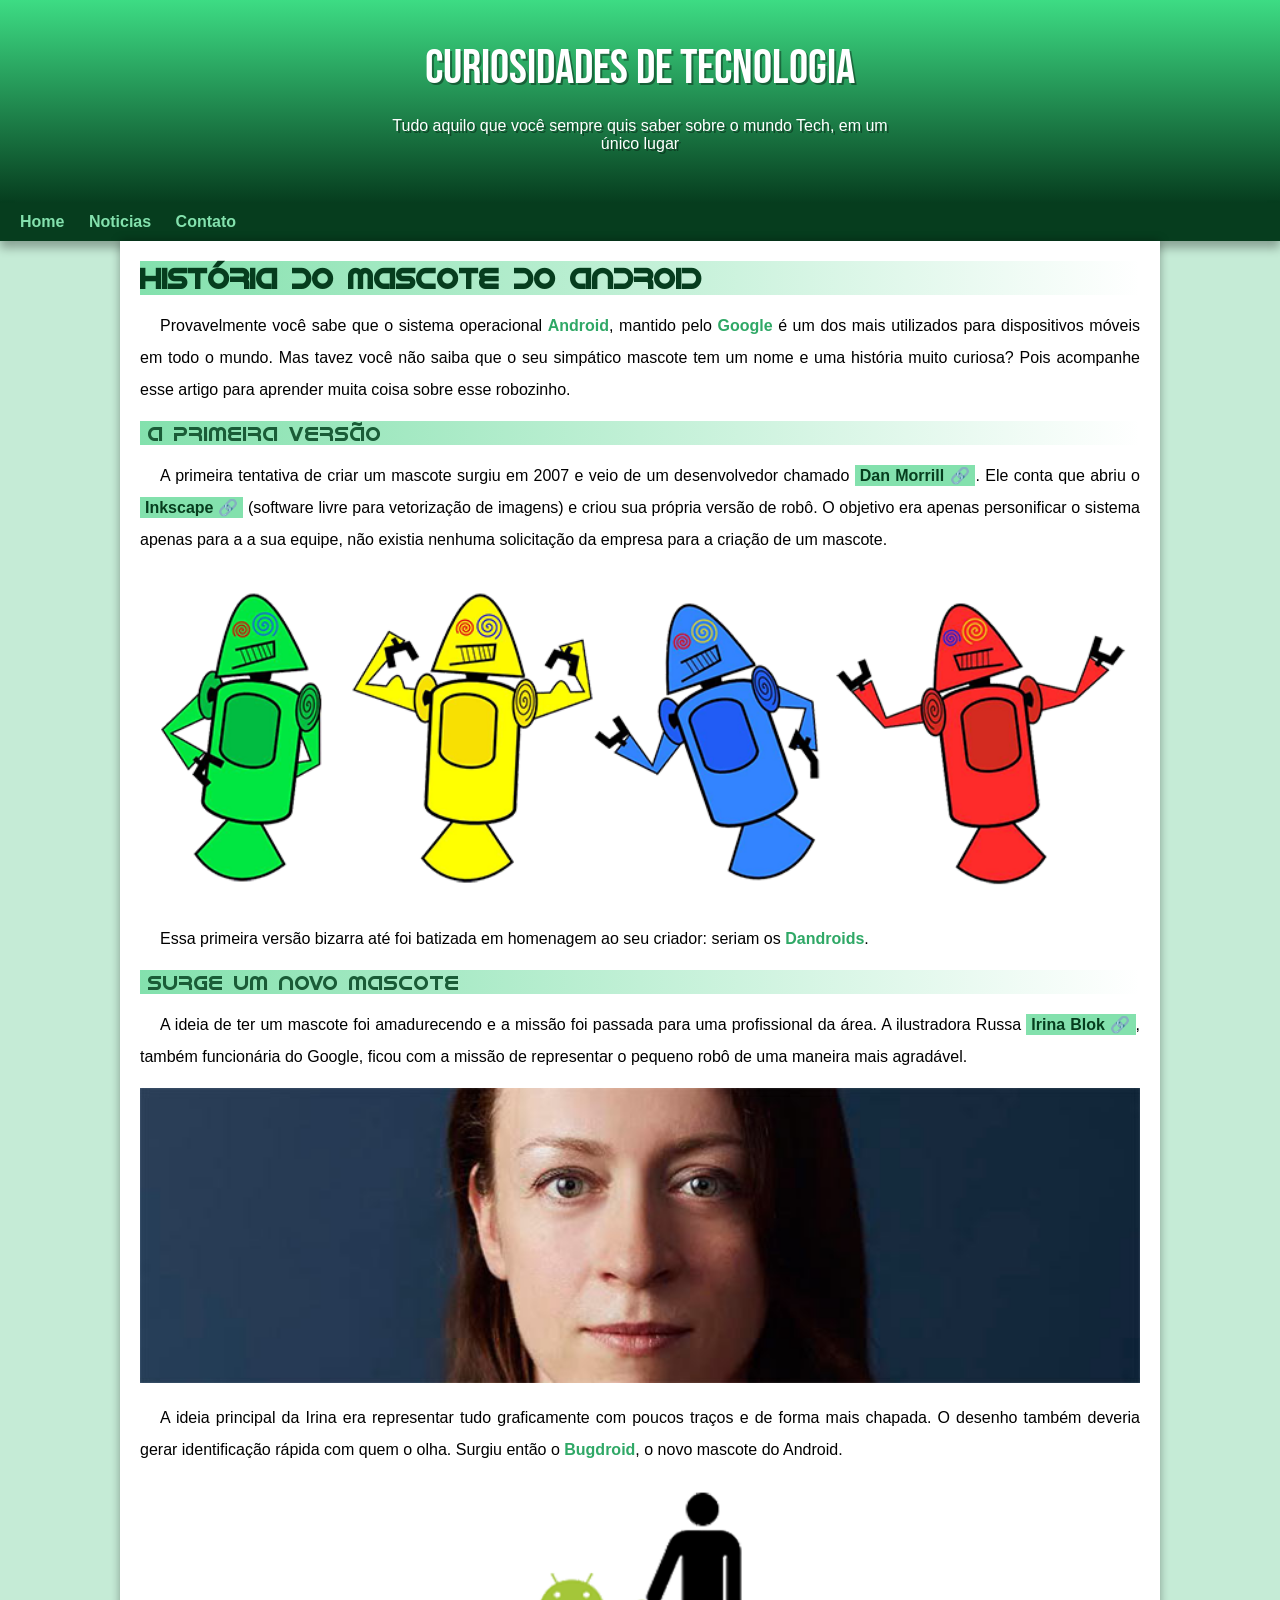
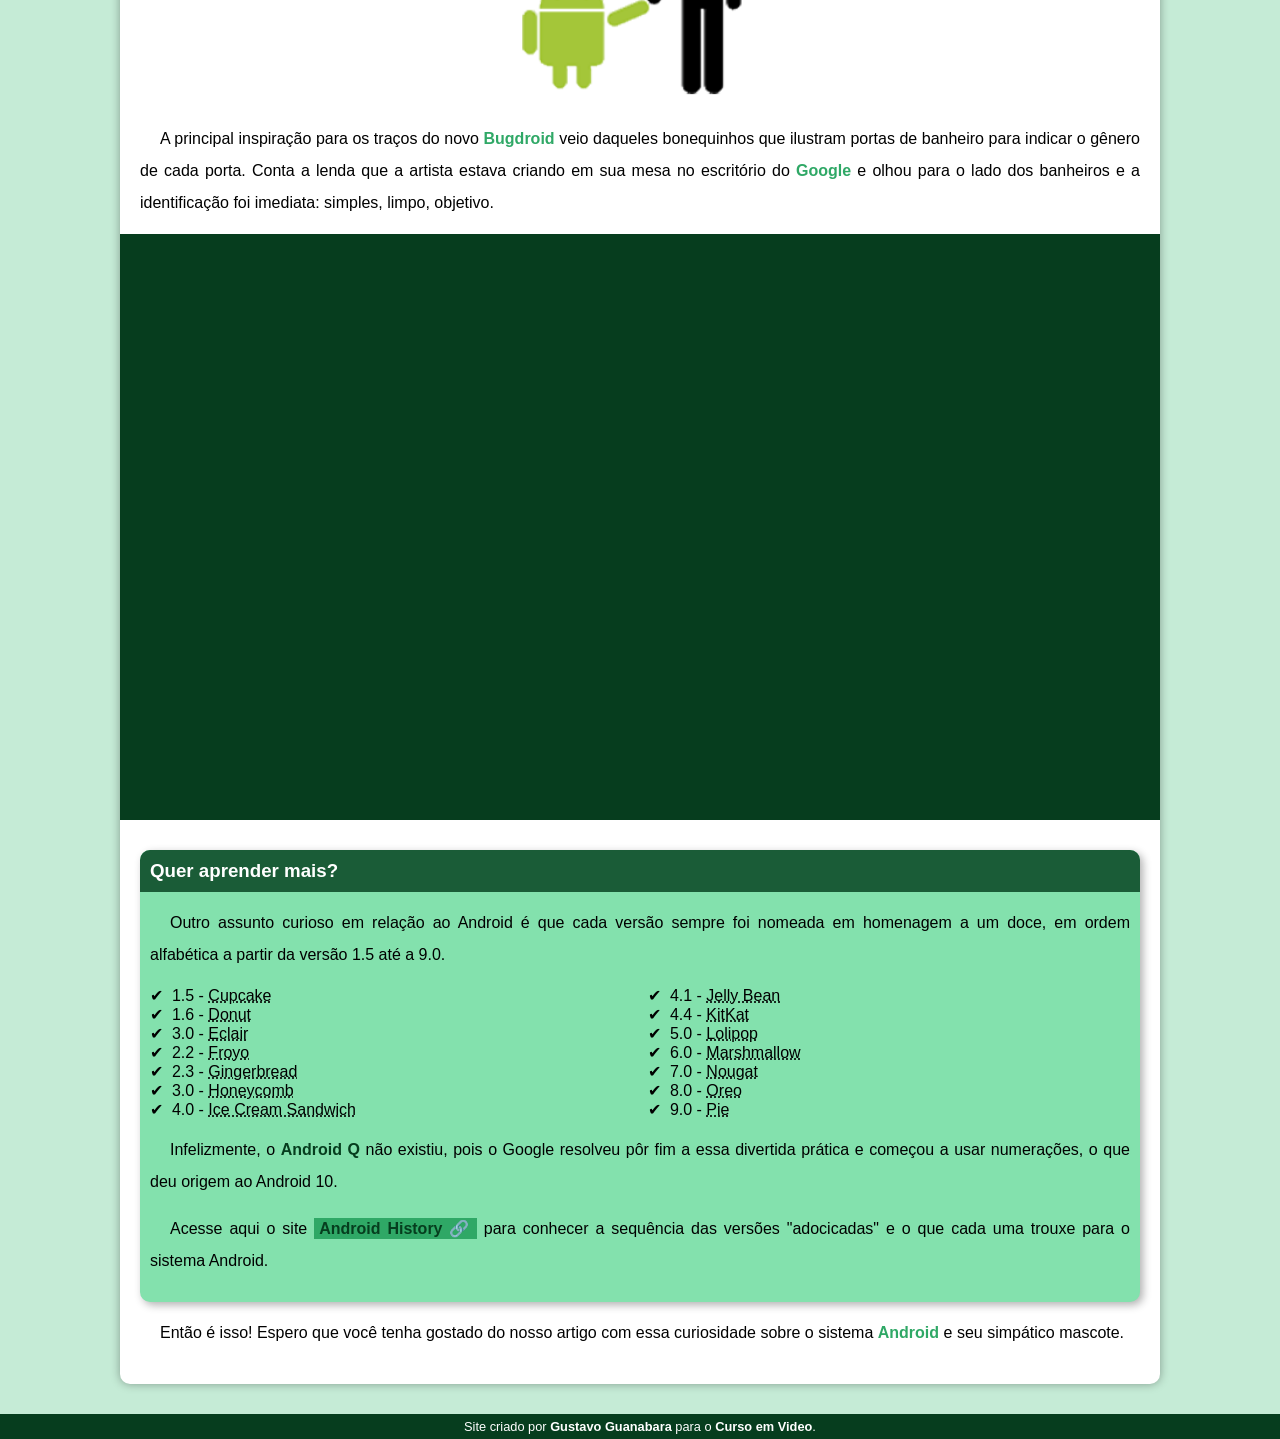
<file: index.html>
<!DOCTYPE html>
<html lang="pt-br">
<head>
    <meta charset="UTF-8">
    <meta name="viewport" content="width=device-width, initial-scale=1.0">
    <title>Como surgiu o mascote do Android?</title>
    <link rel="shortcut icon" href="favicon.ico" type="image/x-icon">
    <link rel="stylesheet" href="estilo/style.css">
</head>
<body>
    <header>
        <h1>Curiosidades de tecnologia</h1>
        <p>Tudo aquilo que você sempre quis saber sobre o mundo Tech, em um único lugar</p> 
    </header>
    <nav>
        <a href="#">Home</a>
        <a href="#">Noticias</a>
        <a href="#">Contato</a>
    </nav> 
    <main>
        <article>
            <h1>História do Mascote do Android</h1>

            <p>Provavelmente você sabe que o sistema operacional <strong>Android</strong>, mantido pelo <strong>Google</strong> é um dos mais utilizados para dispositivos móveis em todo o mundo. Mas tavez você não saiba que o seu simpático mascote tem um nome e uma história muito curiosa? Pois acompanhe esse artigo para aprender muita coisa sobre esse robozinho.</p>

            <h2>A primeira versão</h2>

            <p>A primeira tentativa de criar um mascote surgiu em 2007 e veio de um desenvolvedor chamado <a href="https://androidcommunity.com/dan-morrill-shows-us-the-android-mascot-that-almost-was-20130103/" target="_blank" class="externo">Dan Morrill</a>. Ele conta que abriu o <a href="https://inkscape.org/pt-br/" target="_blank" class="externo">Inkscape</a> (software livre para vetorização de imagens) e criou sua própria versão de robô. O objetivo era apenas personificar o sistema apenas para a a sua equipe, não existia nenhuma solicitação da empresa para a criação de um mascote.</p>

            <picture>
                <source media="(max-width: 700px)" srcset="imagens/dan-droids-pq.png">
                <img src="imagens/dan-droids.png" alt="Primeiro mascote do Android">
            </picture>

            <p>Essa primeira versão bizarra até foi batizada em homenagem ao seu criador: seriam os <strong>Dandroids</strong>.</p>

            <h2>Surge um novo mascote</h2>

            <p>A ideia de ter um mascote foi amadurecendo e a missão foi passada para uma profissional da área. A ilustradora Russa <a href="https://www.irinablok.com/android" target="_blank" class="externo">Irina Blok</a>, também funcionária do Google, ficou com a missão de representar o pequeno robô de uma maneira mais agradável.</p>

            <picture>
                <source media="(max-width: 700px)" srcset="imagens/irina-blok-pq.jpg">
                <img src="imagens/irina-blok.jpg" alt="Irina Block, criadora do Android">
            </picture>

            <p>A ideia principal da Irina era representar tudo graficamente com poucos traços e de forma mais chapada. O desenho também deveria gerar identificação rápida com quem o olha. Surgiu então o <strong>Bugdroid</strong>, o novo mascote do Android.</p>

            <img src="imagens/bugdroid.png" class="pequena" alt="Bugdroid">

            <p>A principal inspiração para os traços do novo <strong>Bugdroid</strong> veio daqueles bonequinhos que ilustram portas de banheiro para indicar o gênero de cada porta. Conta a lenda que a artista estava criando em sua mesa no escritório do <strong>Google</strong> e olhou para o lado dos banheiros e a identificação foi imediata: simples, limpo, objetivo.</p>

            <div class="video">
                <iframe width="560" height="315" src="https://www.youtube.com/embed/l2UDgpLz20M?si=NaRPlj6l19RzVoWV" title="YouTube video player" frameborder="0" allow="accelerometer; autoplay; clipboard-write; encrypted-media; gyroscope; picture-in-picture; web-share" allowfullscreen></iframe>
            </div>
            
            <aside>
                <h3>Quer aprender mais?</h3>

                <p>Outro assunto curioso em relação ao Android é que cada versão sempre foi nomeada em homenagem a um doce, em ordem alfabética a partir da versão 1.5 até a 9.0.</p>

                <ul>
                    <li>1.5 - <abbr title="Bolo de Copo">Cupcake</abbr></li>
                    <li>1.6 - <abbr title="Rosquinha">Donut</abbr></li>
                    <li>3.0 - <abbr title="Bomba">Eclair</abbr></li>
                    <li>2.2 - <abbr title="Iogurte Congelado">Froyo</abbr></li>
                    <li>2.3 - <abbr title="Biscoite de Gengibre">Gingerbread</abbr></li>
                    <li>3.0 - <abbr title="Favo de Mel">Honeycomb</abbr></li>
                    <li>4.0 - <abbr title="Sanduiche de Soverte">Ice Cream Sandwich</abbr></li>
                    <li>4.1 - <abbr title="Jujuba">Jelly Bean</abbr></li>
                    <li>4.4 - <abbr title="KitKat">KitKat</abbr></li>
                    <li>5.0 - <abbr title="Pirulito">Lolipop</abbr></li>
                    <li>6.0 - <abbr title="Marshmallow">Marshmallow</abbr></li>
                    <li>7.0 - <abbr title="Torrone">Nougat</abbr></li>
                    <li>8.0 - <abbr title="Oreo">Oreo</abbr></li>
                    <li>9.0 - <abbr title="Torta">Pie</abbr></li>
                </ul>

                <p>Infelizmente, o <strong>Android Q</strong> não existiu, pois o Google resolveu pôr fim a essa divertida prática e começou a usar numerações, o que deu origem ao Android 10.</p>
                    
                <p>Acesse aqui o site <a href="https://www.android.com/intl/en_uk/history/#/donut" target="_blank" class="externo">Android History</a> para conhecer a sequência das versões "adocicadas" e o que cada uma trouxe para o sistema Android.</p>
                
            </aside>
            
            <p>Então é isso! Espero que você tenha gostado do nosso artigo com essa curiosidade sobre o sistema <strong>Android</strong> e seu simpático mascote.</p> 

        </article>        
    </main>   
    <footer>
        <p>Site criado por <a href="https://gustavoguanabara.github.io/" target="_blank">Gustavo Guanabara</a> para o <a href="https://www.youtube.com/cursoemvideo" target="_blank">Curso em Video</a>.</p>
    </footer>
</body>
</html>
</file>
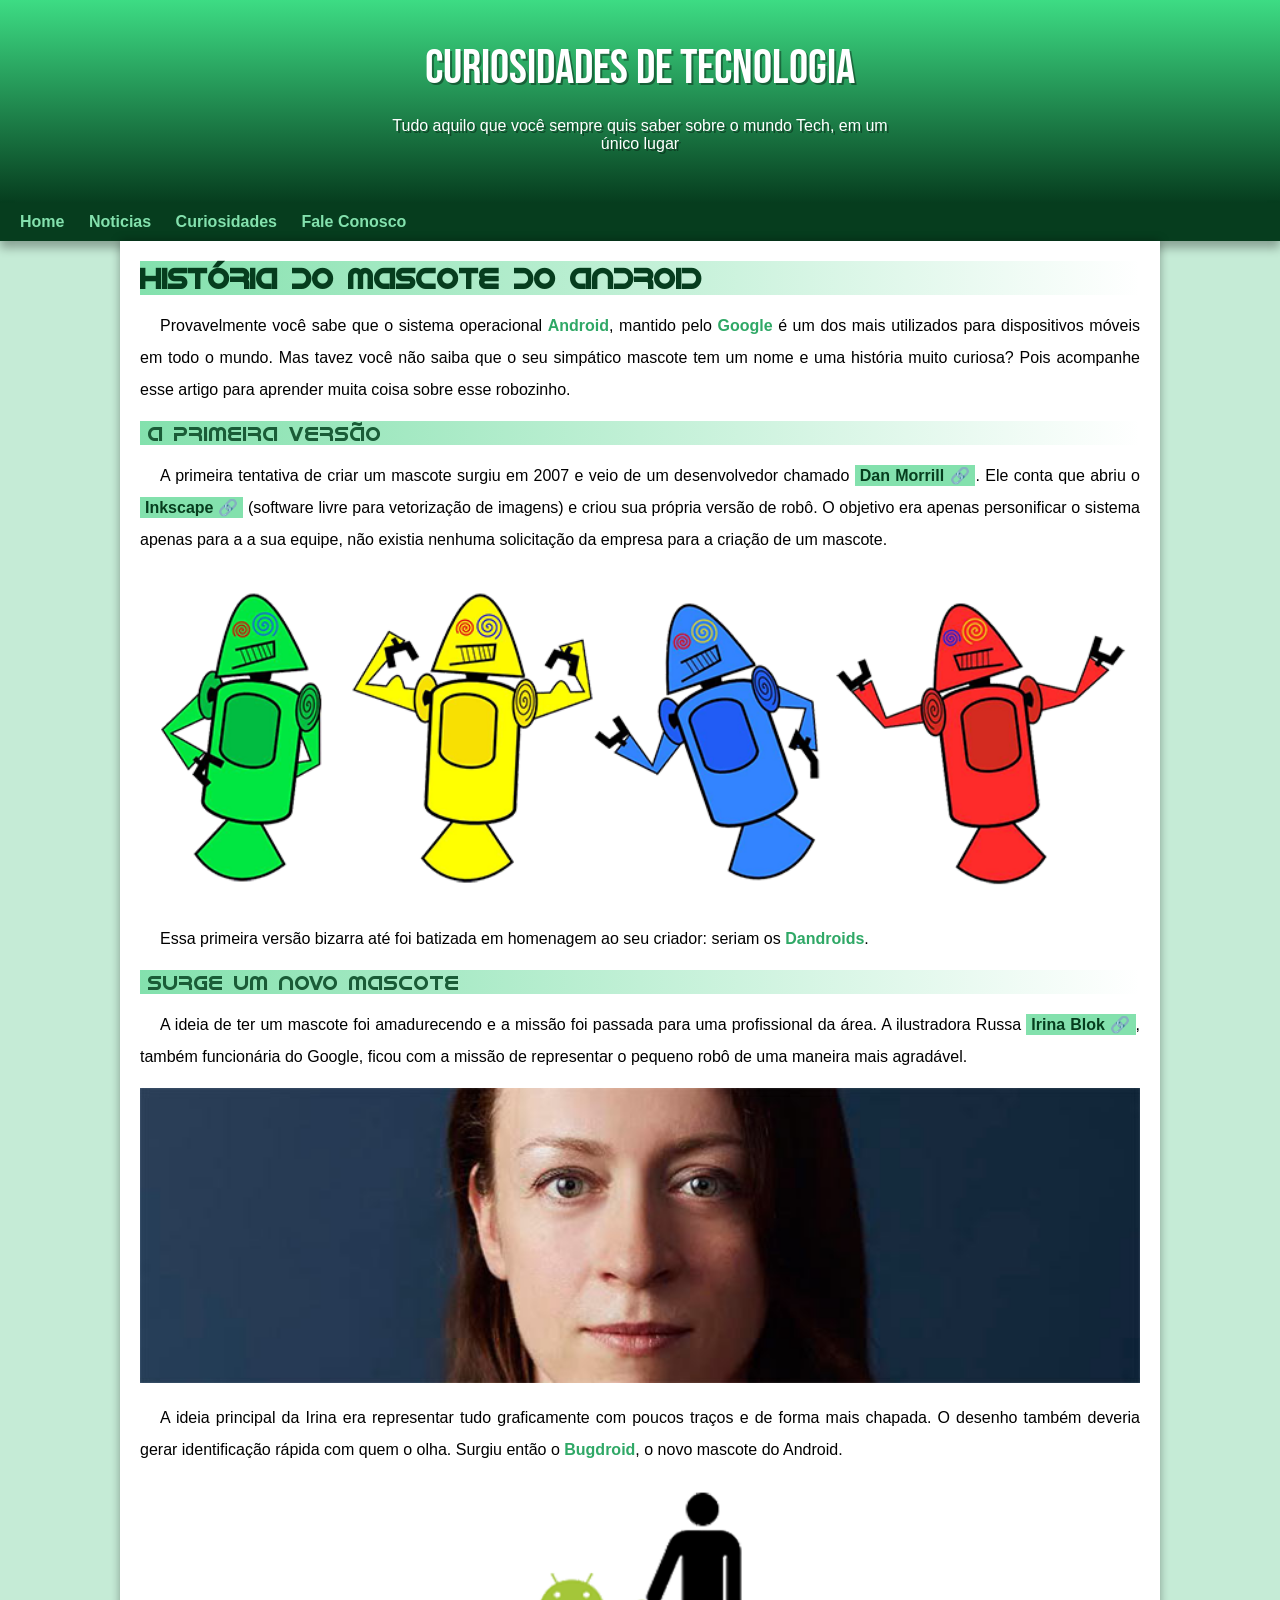
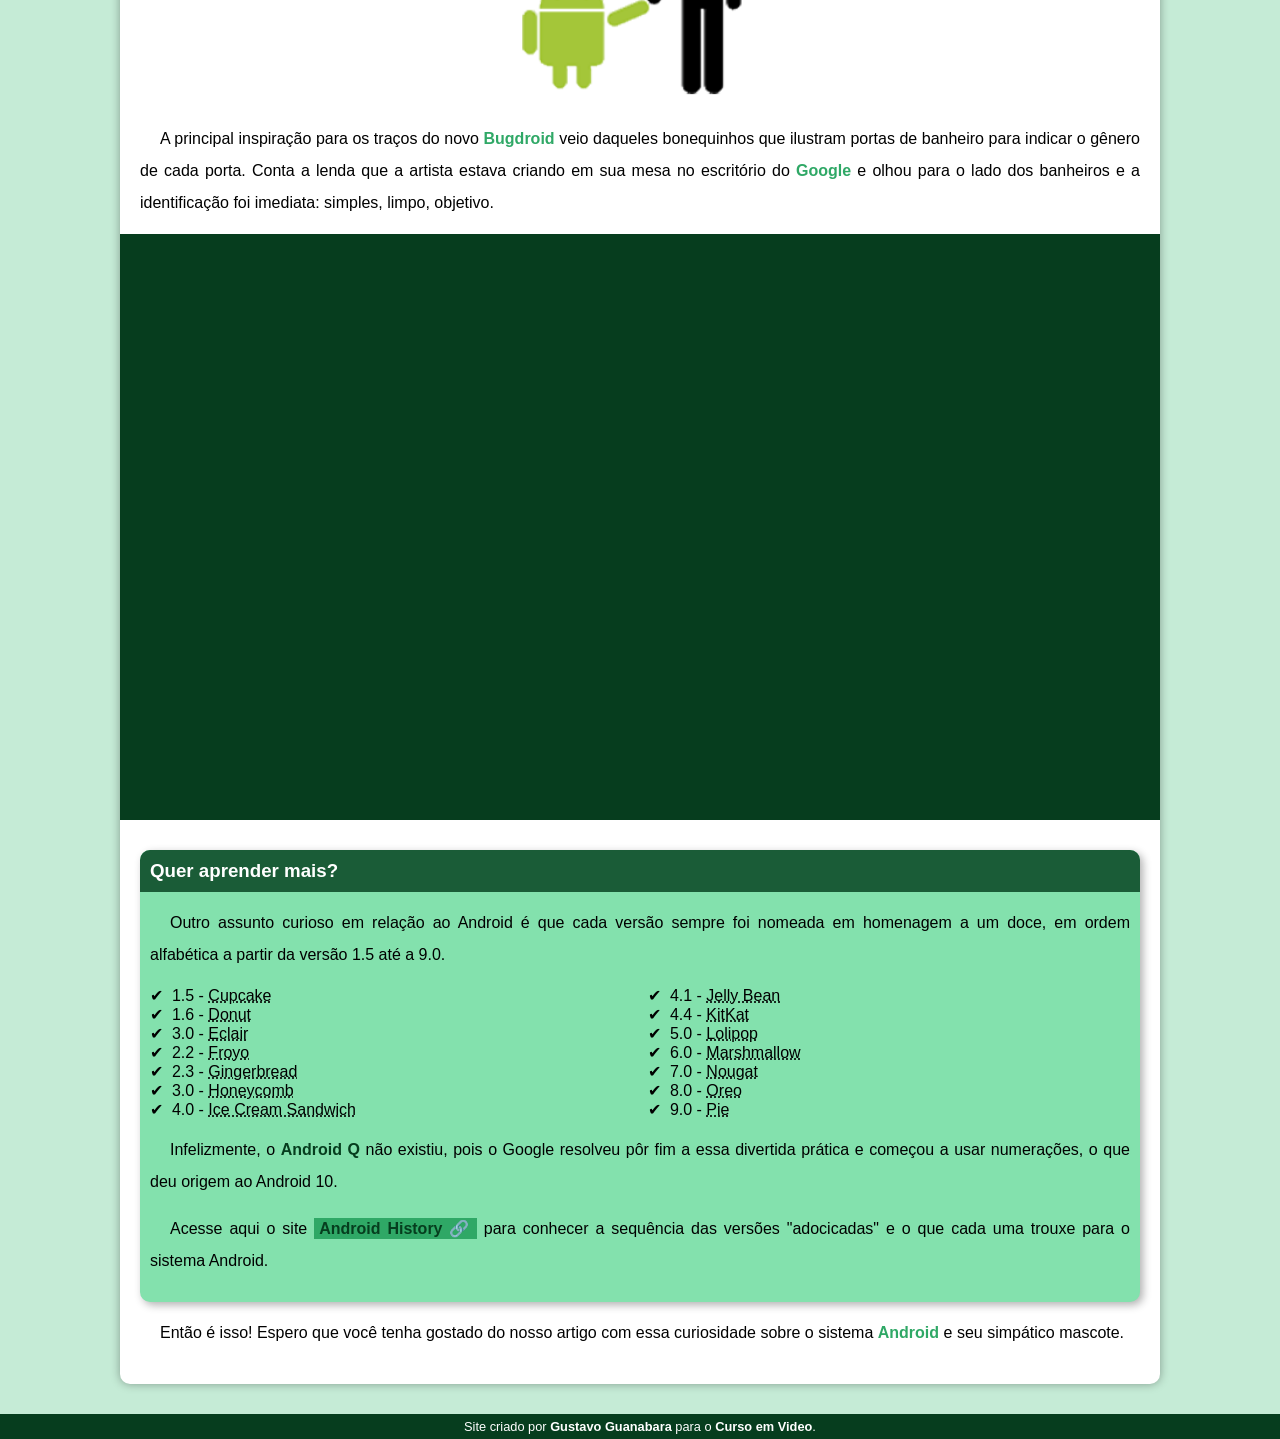
<file: index.html.html>
<!DOCTYPE html>
<html lang="pt-br">
<head>
    <meta charset="UTF-8">
    <meta name="viewport" content="width=device-width, initial-scale=1.0">
    <title>Como surgiu o mascote do Android?</title>
    <link rel="shortcut icon" href="favicon.ico" type="image/x-icon">
    <link rel="stylesheet" href="estilo/style.css">
</head>
<body>
    <header>
        <h1>Curiosidades de tecnologia</h1>
        <p>Tudo aquilo que você sempre quis saber sobre o mundo Tech, em um único lugar</p> 
    </header>
    <nav>
        <a href="#">Home</a>
        <a href="#">Noticias</a>
        <a href="#">Curiosidades</a>
        <a href="#">Fale Conosco</a>
    </nav> 
    <main>
        <article>
            <h1>História do Mascote do Android</h1>

            <p>Provavelmente você sabe que o sistema operacional <strong>Android</strong>, mantido pelo <strong>Google</strong> é um dos mais utilizados para dispositivos móveis em todo o mundo. Mas tavez você não saiba que o seu simpático mascote tem um nome e uma história muito curiosa? Pois acompanhe esse artigo para aprender muita coisa sobre esse robozinho.</p>

            <h2>A primeira versão</h2>

            <p>A primeira tentativa de criar um mascote surgiu em 2007 e veio de um desenvolvedor chamado <a href="https://androidcommunity.com/dan-morrill-shows-us-the-android-mascot-that-almost-was-20130103/" target="_blank" class="externo">Dan Morrill</a>. Ele conta que abriu o <a href="https://inkscape.org/pt-br/" target="_blank" class="externo">Inkscape</a> (software livre para vetorização de imagens) e criou sua própria versão de robô. O objetivo era apenas personificar o sistema apenas para a a sua equipe, não existia nenhuma solicitação da empresa para a criação de um mascote.</p>

            <picture>
                <source media="(max-width: 700px)" srcset="imagens/dan-droids-pq.png">
                <img src="imagens/dan-droids.png" alt="Primeiro mascote do Android">
            </picture>

            <p>Essa primeira versão bizarra até foi batizada em homenagem ao seu criador: seriam os <strong>Dandroids</strong>.</p>

            <h2>Surge um novo mascote</h2>

            <p>A ideia de ter um mascote foi amadurecendo e a missão foi passada para uma profissional da área. A ilustradora Russa <a href="https://www.irinablok.com/android" target="_blank" class="externo">Irina Blok</a>, também funcionária do Google, ficou com a missão de representar o pequeno robô de uma maneira mais agradável.</p>

            <picture>
                <source media="(max-width: 700px)" srcset="imagens/irina-blok-pq.jpg">
                <img src="imagens/irina-blok.jpg" alt="Irina Block, criadora do Android">
            </picture>

            <p>A ideia principal da Irina era representar tudo graficamente com poucos traços e de forma mais chapada. O desenho também deveria gerar identificação rápida com quem o olha. Surgiu então o <strong>Bugdroid</strong>, o novo mascote do Android.</p>

            <img src="imagens/bugdroid.png" class="pequena" alt="Bugdroid">

            <p>A principal inspiração para os traços do novo <strong>Bugdroid</strong> veio daqueles bonequinhos que ilustram portas de banheiro para indicar o gênero de cada porta. Conta a lenda que a artista estava criando em sua mesa no escritório do <strong>Google</strong> e olhou para o lado dos banheiros e a identificação foi imediata: simples, limpo, objetivo.</p>

            <div class="video">
                <iframe width="560" height="315" src="https://www.youtube.com/embed/l2UDgpLz20M?si=NaRPlj6l19RzVoWV" title="YouTube video player" frameborder="0" allow="accelerometer; autoplay; clipboard-write; encrypted-media; gyroscope; picture-in-picture; web-share" allowfullscreen></iframe>
            </div>
            
            <aside>
                <h3>Quer aprender mais?</h3>

                <p>Outro assunto curioso em relação ao Android é que cada versão sempre foi nomeada em homenagem a um doce, em ordem alfabética a partir da versão 1.5 até a 9.0.</p>

                <ul>
                    <li>1.5 - <abbr title="Bolo de Copo">Cupcake</abbr></li>
                    <li>1.6 - <abbr title="Rosquinha">Donut</abbr></li>
                    <li>3.0 - <abbr title="Bomba">Eclair</abbr></li>
                    <li>2.2 - <abbr title="Iogurte Congelado">Froyo</abbr></li>
                    <li>2.3 - <abbr title="Biscoite de Gengibre">Gingerbread</abbr></li>
                    <li>3.0 - <abbr title="Favo de Mel">Honeycomb</abbr></li>
                    <li>4.0 - <abbr title="Sanduiche de Soverte">Ice Cream Sandwich</abbr></li>
                    <li>4.1 - <abbr title="Jujuba">Jelly Bean</abbr></li>
                    <li>4.4 - <abbr title="KitKat">KitKat</abbr></li>
                    <li>5.0 - <abbr title="Pirulito">Lolipop</abbr></li>
                    <li>6.0 - <abbr title="Marshmallow">Marshmallow</abbr></li>
                    <li>7.0 - <abbr title="Torrone">Nougat</abbr></li>
                    <li>8.0 - <abbr title="Oreo">Oreo</abbr></li>
                    <li>9.0 - <abbr title="Torta">Pie</abbr></li>
                </ul>

                <p>Infelizmente, o <strong>Android Q</strong> não existiu, pois o Google resolveu pôr fim a essa divertida prática e começou a usar numerações, o que deu origem ao Android 10.</p>
                    
                <p>Acesse aqui o site <a href="https://www.android.com/intl/en_uk/history/#/donut" target="_blank" class="externo">Android History</a> para conhecer a sequência das versões "adocicadas" e o que cada uma trouxe para o sistema Android.</p>
                
            </aside>
            
            <p>Então é isso! Espero que você tenha gostado do nosso artigo com essa curiosidade sobre o sistema <strong>Android</strong> e seu simpático mascote.</p> 

        </article>        
    </main>   
    <footer>
        <p>Site criado por <a href="https://gustavoguanabara.github.io/" target="_blank">Gustavo Guanabara</a> para o <a href="https://www.youtube.com/cursoemvideo" target="_blank">Curso em Video</a>.</p>
    </footer>
</body>
</html>
</file>
<file: estilo/style.css>
@charset "UTF-8";

@import url('https://fonts.googleapis.com/css2?family=Bebas+Neue&family=Fredericka+the+Great&display=swap');

@font-face {
    font-family: 'Android';
    src: url('../fontes/idroid.otf') format('opentype');
    font-weight: normal;
}

/* 
    --cor0: #c5ebd6;
    --cor1: #83e1ad;
    --cor2: #3ddc84;
    --cor3: #2fa866;
    --cor4: #1a5c37;
    --cor5: #063d1e;
*/

:root {
    --cor0: #c5ebd6;
    --cor1: #83e1ad;
    --cor2: #3ddc84;
    --cor3: #2fa866;
    --cor4: #1a5c37;
    --cor5: #063d1e;

    --fonte-padrao: Arial, Verdana, Helvetica, sans-serif;
    --fonte-destaque: 'Bebas Neue', cursive;
    --fonte-android: 'Android', cursive;
}

* {
    margin: 0px;
    padding: 0px;
}

body {
    background-color: var(--cor0);
    font-family: Arial, Helvetica, sans-serif;
}

a.externo::after {
    content: '\00A0\1F517';
}

header {
    background-image: linear-gradient(to bottom,var(--cor2),var(--cor5));
    min-height: 150px;
    text-align: center;
    padding-top: 40px;
}

header > h1 {
    color: white;
    font-family: var(--fonte-destaque);
    font-weight: normal;
    font-size: 3em;
    text-shadow: 2px 2px 0px rgba(0, 0, 0, 0.377);
    margin-bottom: 20px;
}

header > p {
    color: white;
    font-family: Arial, Helvetica, sans-serif;
    text-shadow: 2px 2px 0px rgba(0, 0, 0, 0.363);
    max-width: 500px;
    padding-right: 10px;
    padding-left: 10px;
    margin: auto;
    padding-bottom: 50px;
}

nav {
    background-color: var(--cor5);
    padding: 10px;
    box-shadow: 0px 7px 9px rgba(0, 0, 0, 0.301);
}

nav > a {
    color: var(--cor1);
    padding: 10px;
    border-radius: 5px;
    text-decoration: none;
    font-weight: bold;
    transition-duration: 0.5s;
    font-family: Arial, Helvetica, sans-serif;
}

nav > a:hover {
    background-color: var(--cor3);
    color: var(--cor5);
}

main {
    min-width: 300px;
    max-width: 1000px;
    margin: auto;
    margin-bottom: 30px;
    padding: 20px;
    background-color: white;
    box-shadow: 0px 0px 10px rgba(0, 0, 0, 0.342);
    border-radius: 0px 0px 10px 10px;
}

main img {
    width: 100%;
}

main img.pequena {
    max-width: 350px;
    display: block;
    margin: auto;
}

main h1 {
    color: var(--cor5); 
    font-family: var(--fonte-android);  
    background-image: linear-gradient(to right, var(--cor1),transparent);
    font-size: 1.8em;
}

main h2 {
    font-family: var(--fonte-android);
    color: var(--cor4);
    font-size: 1.3em;
    background-image: linear-gradient(to right, var(--cor1),transparent);
    text-indent: 8px;
    font-weight: normal;
}

main p {
    margin: 15px 0px 15px 0px;
    text-align: justify;
    text-indent: 20px;
    line-height: 2em;
    font-size: 1em;
}

main strong {
    color: var(--cor3);
    font-weight: bolder;
}

main a {
    text-decoration: none;
    font-weight: bold;
    background-color: var(--cor1);
    color: var(--cor5);
    padding: 2px 5px;
}

main a:hover {
    text-decoration: underline;
    color: var(--cor4);
}

div.video {
    background-color: var(--cor5);
    margin: 0px -20px 30px -20px;
    padding: 20px;
    padding-bottom: 56.6%;
    position: relative;
}

div.video > iframe {
    position: absolute;
    top: 5%;
    left: 5%;
    width: 90%;
    height: 90%;
}

aside {
    background-color: var(--cor1);
    padding: 10px;
    border-radius: 10px;
    box-shadow: 3px 3px 8px rgba(0, 0, 0, 0.308);
}

aside > h3 {
    font-family: Arial, Helvetica, sans-serif;
    background-color: var(--cor4);
    color: white;
    padding: 10px;
    margin: -10px -10px 0 -10px;
    border-radius: 10px 10px 0px 0px;
}

aside > ul {
    list-style-type: '\2714\00A0\00A0';
    list-style-position: inside;
    columns: 2;
}

aside strong {
    color: var(--cor5);
}

aside a {
    background-color: var(--cor3);
}

footer {
    background-color: var(--cor5);
    color: white;
    text-align: center;
    font-size: 0.8em;
    padding: 5px;
}

footer a {
    color: white;
    font-weight: bolder;
    text-decoration: none;
}

footer a:hover {
    text-decoration: underline;
    color: var(--cor1);
}
</file>
